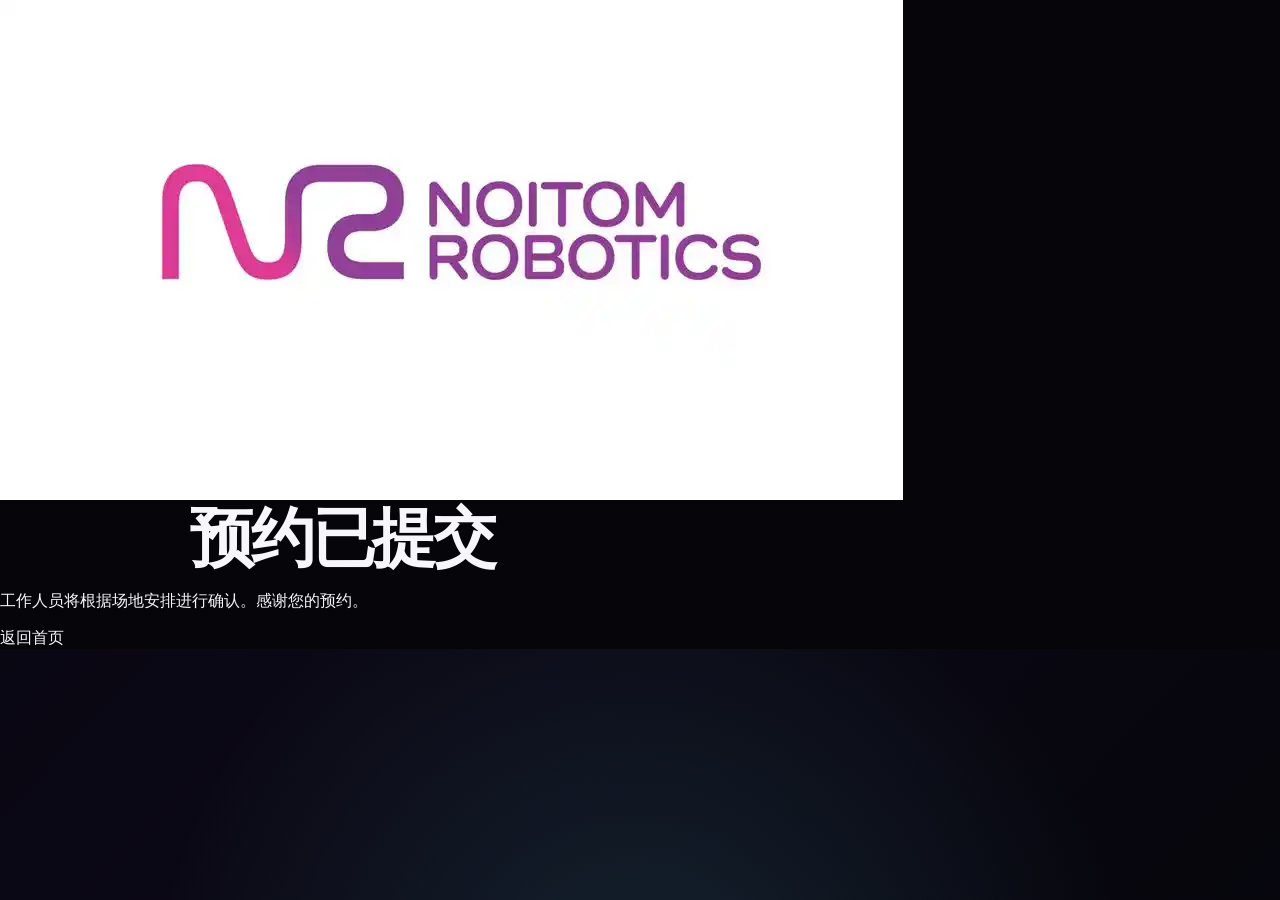
<file: success.html>
<!doctype html>
<html lang="zh-CN">
<head>
  <meta charset="UTF-8" />
  <meta name="viewport" content="width=device-width, initial-scale=1.0" />
  <title>中关村（海淀）具身智能产业园·诺亦腾机器人跨本体数采训练中心｜提交成功</title>
  <link rel="stylesheet" href="style.css" />
</head>
<body class="center-page">
  <div class="bg-orb orb-a"></div><div class="bg-orb orb-b"></div><div class="bg-grid"></div>
  <section class="success-card">
    <a class="logo-glass small" href="https://noitomrobotics.cn/" target="_blank" rel="noopener"><img src="logo.webp" alt="NOITOM ROBOTICS" /></a>
    <h1>预约已提交</h1>
    <p>工作人员将根据场地安排进行确认。感谢您的预约。</p>
    <a class="primary-btn" href="index.html">返回首页</a>
  </section>
</body>
</html>
</file>
<file: style.css>
:root{
  --bg:#05050a;
  --panel:rgba(255,255,255,.075);
  --panel-2:rgba(255,255,255,.11);
  --line:rgba(255,255,255,.16);
  --text:#f7f7fb;
  --muted:rgba(247,247,251,.68);
  --purple:#bd5cff;
  --pink:#ff4fd8;
  --blue:#68e1fd;
}
*{box-sizing:border-box}
html,body{margin:0;min-height:100%;font-family:-apple-system,BlinkMacSystemFont,"PingFang SC","Microsoft YaHei",Segoe UI,sans-serif;background:var(--bg);color:var(--text)}
body:before{content:"";position:fixed;inset:-20%;background:radial-gradient(circle at 18% 10%,rgba(189,92,255,.34),transparent 30%),radial-gradient(circle at 85% 18%,rgba(255,79,216,.23),transparent 27%),radial-gradient(circle at 50% 95%,rgba(104,225,253,.13),transparent 33%),linear-gradient(135deg,#030309,#0b0815 45%,#05050a);z-index:-2}
body:after{content:"";position:fixed;inset:0;background-image:linear-gradient(rgba(255,255,255,.035) 1px,transparent 1px),linear-gradient(90deg,rgba(255,255,255,.035) 1px,transparent 1px);background-size:64px 64px;mask-image:linear-gradient(to bottom,rgba(0,0,0,.6),transparent 85%);z-index:-1}
a{color:inherit;text-decoration:none}.hidden{display:none!important}
.page-shell,.admin-shell{min-height:100vh;display:flex;align-items:center;justify-content:center;padding:44px 18px}.hero-card,.admin-card{width:min(960px,100%);background:linear-gradient(180deg,rgba(255,255,255,.12),rgba(255,255,255,.055));border:1px solid var(--line);border-radius:34px;padding:46px;box-shadow:0 28px 100px rgba(0,0,0,.45);backdrop-filter:blur(22px)}
.hero-card{text-align:center}.logo-card{display:inline-flex;align-items:center;justify-content:center;border:1px solid rgba(255,255,255,.17);background:rgba(255,255,255,.06);border-radius:28px;padding:18px 24px;margin-bottom:28px;box-shadow:inset 0 1px 0 rgba(255,255,255,.15),0 18px 55px rgba(189,92,255,.18);transition:.3s}.logo-card:hover{transform:translateY(-2px);box-shadow:inset 0 1px 0 rgba(255,255,255,.18),0 20px 70px rgba(255,79,216,.24)}.logo-card.small{padding:12px 16px;border-radius:20px;margin-bottom:18px}
.brand-logo{width:126px;display:block;filter:drop-shadow(0 0 22px rgba(255,79,216,.35))}.small-logo{width:82px}.eyebrow{letter-spacing:.22em;font-size:12px;font-weight:700;color:#e8c2ff;margin:0 0 18px;text-transform:uppercase}h1{font-size:clamp(32px,5vw,66px);line-height:1.08;letter-spacing:-.05em;margin:0 auto 18px;max-width:900px}.subtitle{max-width:720px;margin:0 auto 34px;color:var(--muted);font-size:17px;line-height:1.8}.booking-form{max-width:620px;margin:0 auto;text-align:left}.grid-two{display:grid;grid-template-columns:1fr 1fr;gap:16px}.field{margin-bottom:16px}.field label{display:block;margin-bottom:8px;color:rgba(255,255,255,.86);font-size:14px}.field small{display:block;margin-top:8px;color:var(--muted);font-size:12px}input,select{width:100%;height:54px;border-radius:16px;border:1px solid rgba(255,255,255,.16);background:rgba(255,255,255,.08);color:var(--text);padding:0 16px;font-size:16px;outline:none}select option{background:#111;color:white}input:focus,select:focus{border-color:rgba(255,79,216,.8);box-shadow:0 0 0 4px rgba(255,79,216,.12)}button{width:100%;height:56px;border:0;border-radius:999px;background:linear-gradient(90deg,var(--purple),var(--pink));color:white;font-weight:800;font-size:16px;cursor:pointer;box-shadow:0 16px 45px rgba(255,79,216,.25);transition:.25s}button:hover{transform:translateY(-1px);box-shadow:0 20px 60px rgba(255,79,216,.34)}button:disabled{opacity:.6;cursor:not-allowed}.ghost{background:rgba(255,255,255,.08);box-shadow:none;border:1px solid rgba(255,255,255,.14)}.message{min-height:22px;text-align:center;color:#bfffe6;font-size:14px;margin:16px 0 0}.footer-actions{margin-top:30px;color:var(--muted);display:flex;gap:12px;align-items:center;justify-content:center;font-size:14px}.footer-actions a:hover{color:white}
.admin-card{max-width:1120px}.login-card{max-width:520px;text-align:center}.login-card h1,.dashboard h1{font-size:34px;letter-spacing:-.03em}.login-card p{color:var(--muted);line-height:1.7}.dash-head{display:flex;align-items:flex-end;justify-content:space-between;gap:20px;margin-bottom:22px}.dash-actions{display:flex;gap:10px}.dash-actions button{width:auto;padding:0 22px}.table-wrap{overflow:auto;border:1px solid rgba(255,255,255,.12);border-radius:18px}table{width:100%;border-collapse:collapse;min-width:780px}th,td{padding:15px 16px;text-align:left;border-bottom:1px solid rgba(255,255,255,.09);font-size:14px}th{color:#e8c2ff;background:rgba(255,255,255,.06)}td{color:rgba(255,255,255,.82)}td button{height:34px;width:auto;padding:0 14px;font-size:13px;background:rgba(255,79,216,.18);box-shadow:none;border:1px solid rgba(255,79,216,.35)}
@media(max-width:700px){.page-shell,.admin-shell{padding:22px 12px}.hero-card,.admin-card{padding:28px 18px;border-radius:26px}.brand-logo{width:98px}.grid-two,.dash-head{grid-template-columns:1fr;display:block}.dash-actions{margin-top:16px}.dash-actions button{flex:1}.subtitle{font-size:15px}h1{font-size:32px}}
</file>
